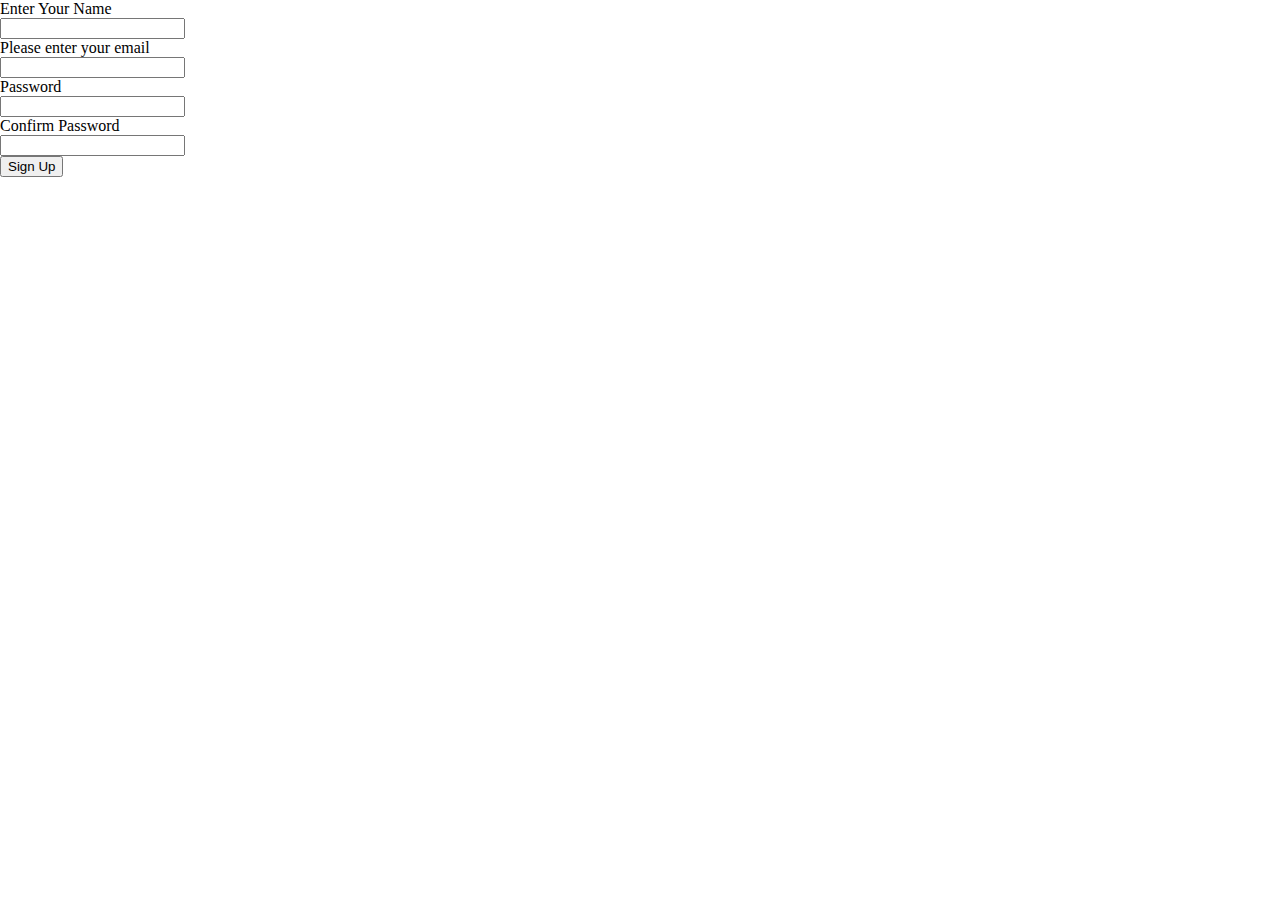
<file: index.html>
<!DOCTYPE html>
<html lang="en">
<head>
    <meta charset="UTF-8">
    <meta http-equiv="X-UA-Compatible" content="IE=edge">
    <meta name="viewport" content="width=device-width, initial-scale=1.0">
    <link rel="stylesheet" href="styles/styles.css">
    <title>ChatBot</title>
</head>
<body>
    <section id="sec-1">
        <label for="name-box" >Enter Your Name</label>
        <br>
        <input name="name" class="name-input inputs" type="text">
        <br>
        <p style="color: red;" class="name-notice-1 hidden">Name should have atleast two characters</p>
        <p style="color: red;" class="name-notice-2 hidden ">Name should be word</p>
        <label for="email-box">Please enter your email</label>
        <br>
        <input name="email" class="email-input inputs" type="text">
        <br>
        <p style="color: red;" class="email-notice hidden">Please check you email and try again!!</p>
        <label for="p-box">Password</label>
        <br>
        <input  name="Password" class="pass-input inputs" type="text">
        <br>
        <p style="color: red;" class="p-notice-1 hidden">Passwords should have at least 1 capital letter, 1 small, 1 number and 1 special characters</p>
        <p style="color: red;" class="p-notice-2 hidden">password cannot be the same as name or email.</p>
        <label for="cp-box">Confirm Password</label>
        <br>
        <input name="cpassword" class="cpass-input" type="text">
        <br>
        <p style="color: red;" class="cp-notice hidden">Password and confirm password should be the same.</p>
        <button id="signup-btn">Sign Up</button>
    </section>
    <section class="sec-2">
        <p class="empty hidden">Please fill the required fields and try again!!</p>
    </section>
    <script src="script.js"></script>
</body>
</html>
</file>
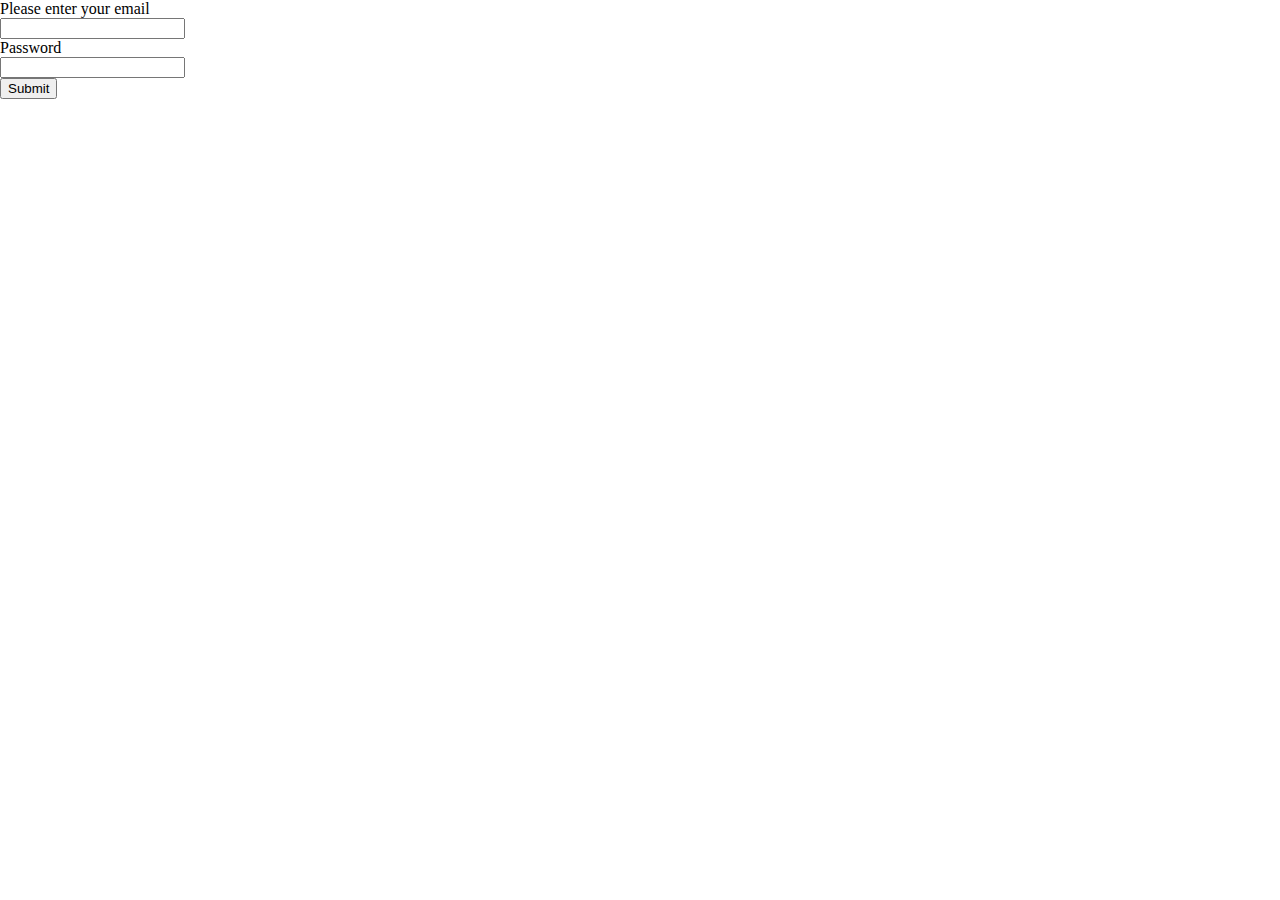
<file: login.html>
<!DOCTYPE html>
<html lang="en">
<head>
    <meta charset="UTF-8">
    <meta http-equiv="X-UA-Compatible" content="IE=edge">
    <meta name="viewport" content="width=device-width, initial-scale=1.0">
    <link rel="stylesheet" href="styles/styles.css">
    <title>ChatBot</title>
</head>
<body>
    <label for="email-box">Please enter your email</label>
    <br>
    <input name="email" class="email-input inputs" type="text">
    <br>
    <label for="p-box">Password</label>
    <br>
    <input  name="Password" class="pass-input inputs" type="text">
    <br>
    <button>Submit</button>
    <h4 class="success hidden">Login Success</h4>
</body>
</html>
</file>
<file: styles/styles.css>
body {
    margin: 0;
    padding: 0;
    box-sizing: border-box;
}

.hidden {
    display: none;
}
</file>
